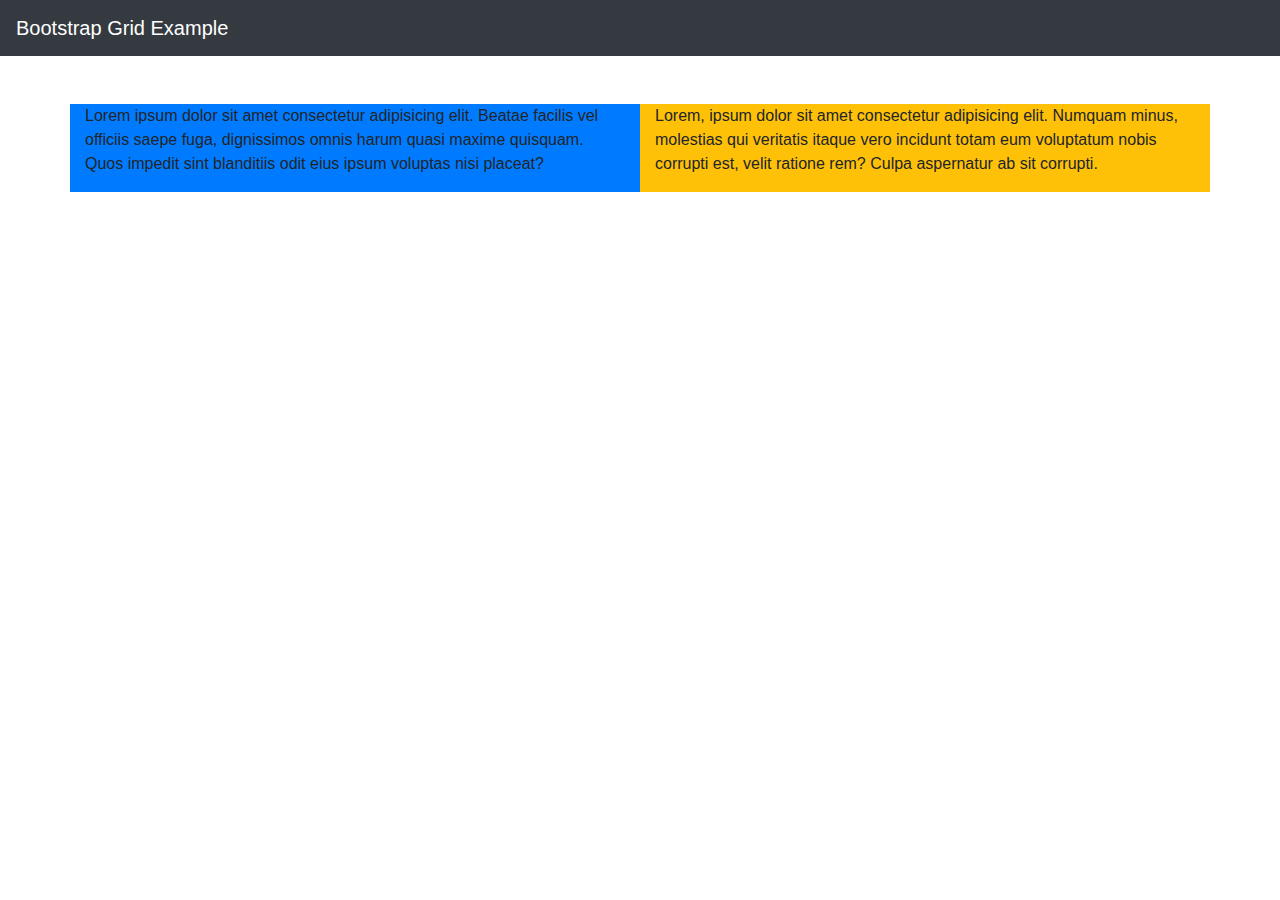
<file: BootComp/index.html>
<!DOCTYPE html>
<html lang="en">

<head>
    <meta charset="UTF-8">
    <link rel="stylesheet" href="./css/bootstrap.css">
    <meta name="viewport" content="width=device-width, initial-scale=1.0">
    <title>Document</title>
</head>

<body>
    <nav class="navbar navbar-dark bg-dark">
        <a href="#" class="navbar-brand">Bootstrap Grid Example</a>
    </nav>
    <div class="container mt-5">
        <div class="row">
            <div class="col-sm-6  col-md-8 col-xl-6  bg-primary">
                <p>Lorem ipsum dolor sit amet consectetur adipisicing elit. Beatae facilis vel officiis saepe fuga,
                    dignissimos omnis harum quasi maxime quisquam. Quos impedit sint blanditiis odit eius ipsum voluptas
                    nisi placeat?</p>
            </div>
            <div class="col-sm-6 col-md-4 col-xl-6 bg-warning">
                <p>Lorem, ipsum dolor sit amet consectetur adipisicing elit. Numquam minus, molestias qui veritatis
                    itaque vero incidunt totam eum voluptatum nobis corrupti est, velit ratione rem? Culpa aspernatur ab
                    sit corrupti.</p>
            </div>
        </div>
    </div>
</body>

</html>
</file>
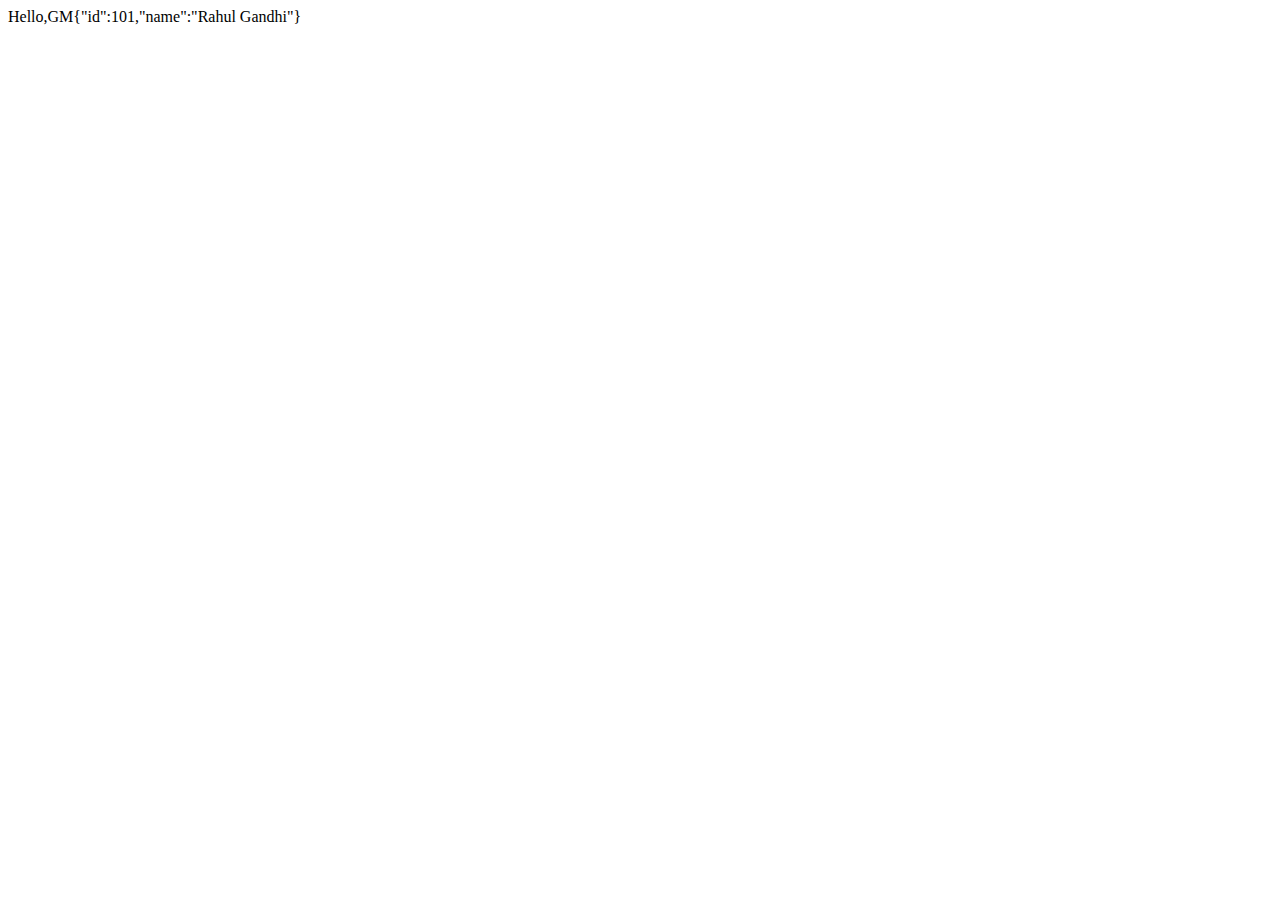
<file: Test/index.html>
<html>

<head>
    <script>
        let name = "Priyanka Gandhi"
        let emp = { id: 101, name: "Rahul Gandhi" }
        document.write("Hello,GM")
        document.write(JSON.stringify(emp))
    </script>
</head>

<body>

</body>

</html>
</file>
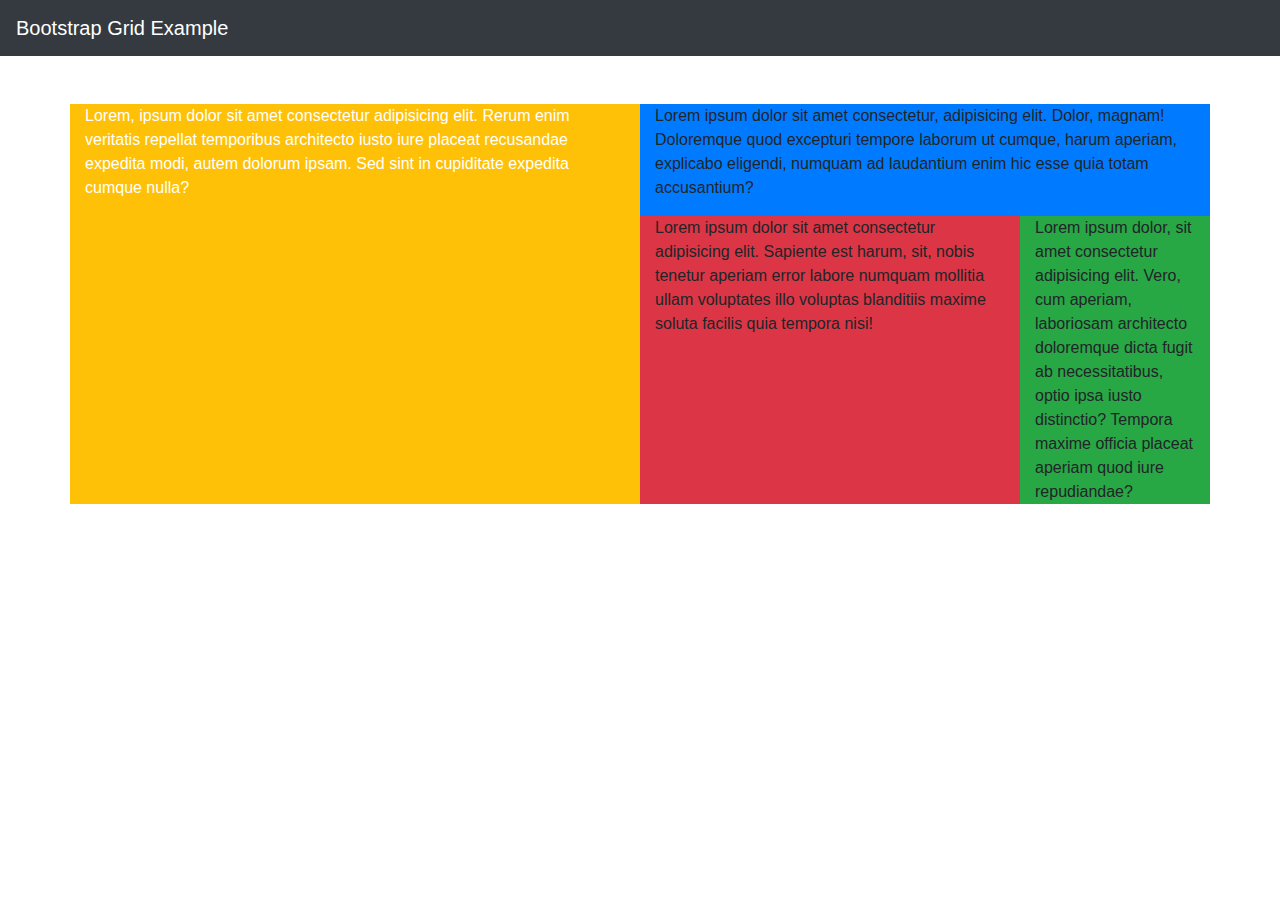
<file: BootComp/GripEx.html>
<!DOCTYPE html>
<html lang="en">

<head>
    <meta charset="UTF-8">
    <link rel="stylesheet" href="./css/bootstrap.css">
    <meta name="viewport" content="width=device-width, initial-scale=1.0">
    <title>Document</title>
</head>

<body>
    <nav class="navbar navbar-dark bg-dark mb-5">
        <a href="#" class="navbar-brand">Bootstrap Grid Example</a>
    </nav>
    <div class="container">
        <div class="row">
            <div class="col-md-6 bg-warning text-white">
                <p>Lorem, ipsum dolor sit amet consectetur adipisicing elit. Rerum enim veritatis repellat temporibus
                    architecto iusto iure placeat recusandae expedita modi, autem dolorum ipsam. Sed sint in cupiditate
                    expedita cumque nulla?</p>
            </div>
            <div class="col-md-6 bg-primary">
                <p>Lorem ipsum dolor sit amet consectetur, adipisicing elit. Dolor, magnam! Doloremque quod excepturi
                    tempore laborum ut cumque, harum aperiam, explicabo eligendi, numquam ad laudantium enim hic esse
                    quia totam accusantium?</p>
                <div class="row">
                    <div class="col-md-8 bg-danger">
                        <p>Lorem ipsum dolor sit amet consectetur adipisicing elit. Sapiente est harum, sit, nobis
                            tenetur aperiam error labore numquam mollitia ullam voluptates illo voluptas blanditiis
                            maxime soluta facilis quia tempora nisi!</p>
                    </div>
                    <div class="col-md-4 bg-success">
                        Lorem ipsum dolor, sit amet consectetur adipisicing elit. Vero, cum aperiam, laboriosam
                        architecto doloremque dicta fugit ab necessitatibus, optio ipsa iusto distinctio? Tempora maxime
                        officia placeat aperiam quod iure repudiandae?
                    </div>
                </div>
            </div>
        </div>
    </div>
</body>

</html>
</file>
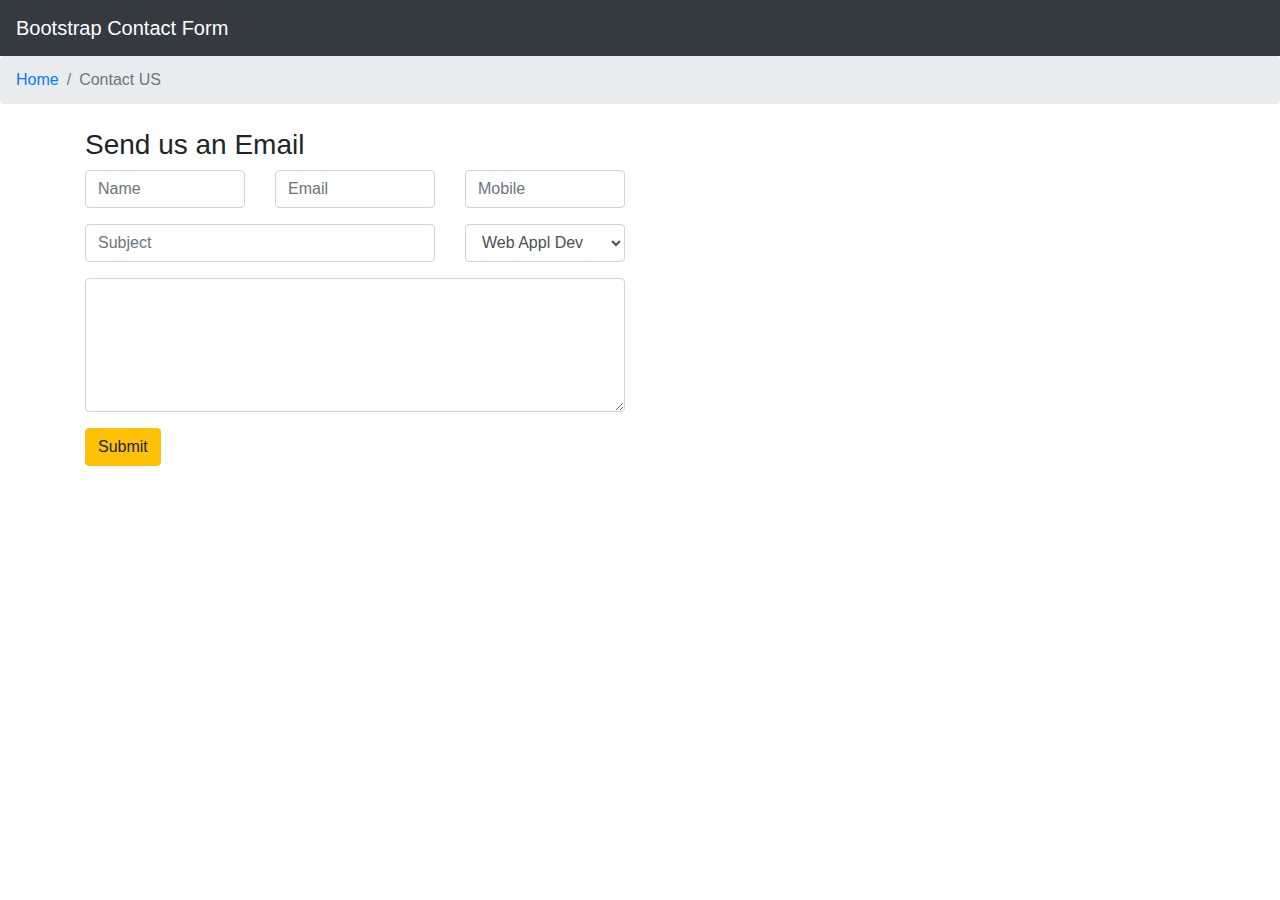
<file: BootstrapForm/Contact.html>
<!DOCTYPE html>
<html lang="en">

<head>
    <meta charset="UTF-8">
    <link rel="stylesheet" href="https://stackpath.bootstrapcdn.com/bootstrap/4.3.1/css/bootstrap.min.css">

    <meta name="viewport" content="width=device-width, initial-scale=1.0">
    <title>Contact Form</title>
</head>

<body>
    <nav class="navbar navbar-dark bg-dark">
        <a href="#" class="navbar-brand">Bootstrap Contact Form</a>
    </nav>
    <nav aria-label="breadcrumb">
        <ol class="breadcrumb">
            <li class="breadcrumb-item"><a href="./Login.html">Home</a></li>
            <li class="breadcrumb-item active" aria-current="page">Contact US</li>
        </ol>
    </nav>
    <div class="container mt-4">
        <div class="row">
            <div class="col-md-6">
                <h3>Send us an Email</h3>
                <form action="">
                    <div class="row">
                        <div class="col-md-4">
                            <div class="form-group">
                                <input type="text" class="form-control" placeholder="Name">
                            </div>
                        </div>
                        <div class="col-md-4">
                            <div class="form-group">
                                <input type="text" class="form-control" placeholder="Email">
                            </div>
                        </div>
                        <div class="col-md-4">
                            <div class="form-group">
                                <input type="text" class="form-control" placeholder="Mobile">
                            </div>
                        </div>
                    </div>
                    <div class="row">
                        <div class="col-md-8">
                            <div class="form-group">
                                <input type="text" class="form-control" placeholder="Subject" />
                            </div>
                        </div>
                        <div class="col-md-4">
                            <div class="form-group">
                                <select name="" id="" class="form-control">
                                    <option value="">Web Appl Dev</option>
                                    <option value="">Appl Dev</option>
                                    <option value="">Cloud Appl Dev</option>
                                </select>
                            </div>

                        </div>
                    </div>
                    <div class="row">
                        <div class="col">
                            <div class="form-group">
                                <textarea class="form-control" name="" id="" rows="5"></textarea>
                            </div>
                        </div>
                    </div>
                    <input type="submit" class="btn btn-warning">
                </form>
            </div>
            <div class="col-md-6">
                <iframe
                    src="https://www.google.com/maps/embed?pb=!1m18!1m12!1m3!1d3887.857742707872!2d77.69214131430444!3d12.980949218186577!2m3!1f0!2f0!3f0!3m2!1i1024!2i768!4f13.1!3m3!1m2!1s0x3bae10d5b2786a23%3A0xb08461de6796aef8!2sGreet%20Labs%20Private%20Limited!5e0!3m2!1sen!2sin!4v1645502818034!5m2!1sen!2sin"
                    width="600" height="450" style="border:0;" allowfullscreen="" loading="lazy"></iframe>
            </div>
        </div>
    </div>
</body>

</html>
</file>
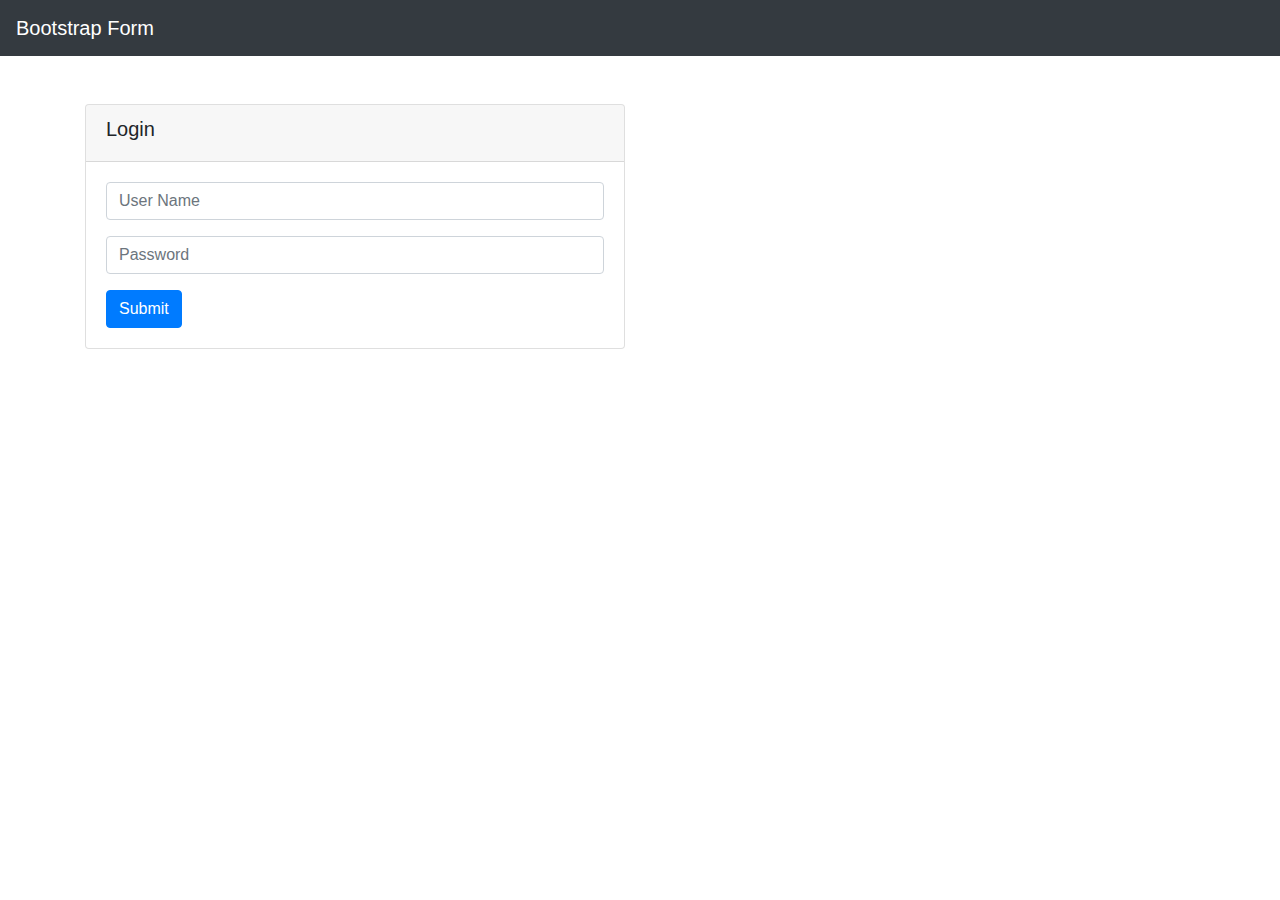
<file: BootstrapForm/Login.html>
<!DOCTYPE html>
<html lang="en">

<head>
    <meta charset="UTF-8">
    <meta name="viewport" content="width=device-width, initial-scale=1.0">
    <title>Login Form</title>
    <link rel="stylesheet" href="https://stackpath.bootstrapcdn.com/bootstrap/4.3.1/css/bootstrap.min.css">
</head>

<body>
    <nav class="navbar navbar-dark bg-dark">
        <a href="#" class="navbar-brand">Bootstrap Form</a>
    </nav>
    <div class="container mt-5">
        <div class="row">

            <div class="col-md-6">
                <div class="card">
                    <div class="card-header">
                        <h5>Login </h5>
                    </div>
                    <div class="card-body">

                        <form action="">
                            <div class="form-group">
                                <input type="text" class="form-control" placeholder="User Name" />
                            </div>
                            <div class="form-group">
                                <input type="text" class="form-control" placeholder="Password" />
                            </div>
                            <input type="submit" class="btn btn-primary">
                        </form>
                    </div>
                </div>
            </div>
        </div>
    </div>
</body>

</html>
</file>
